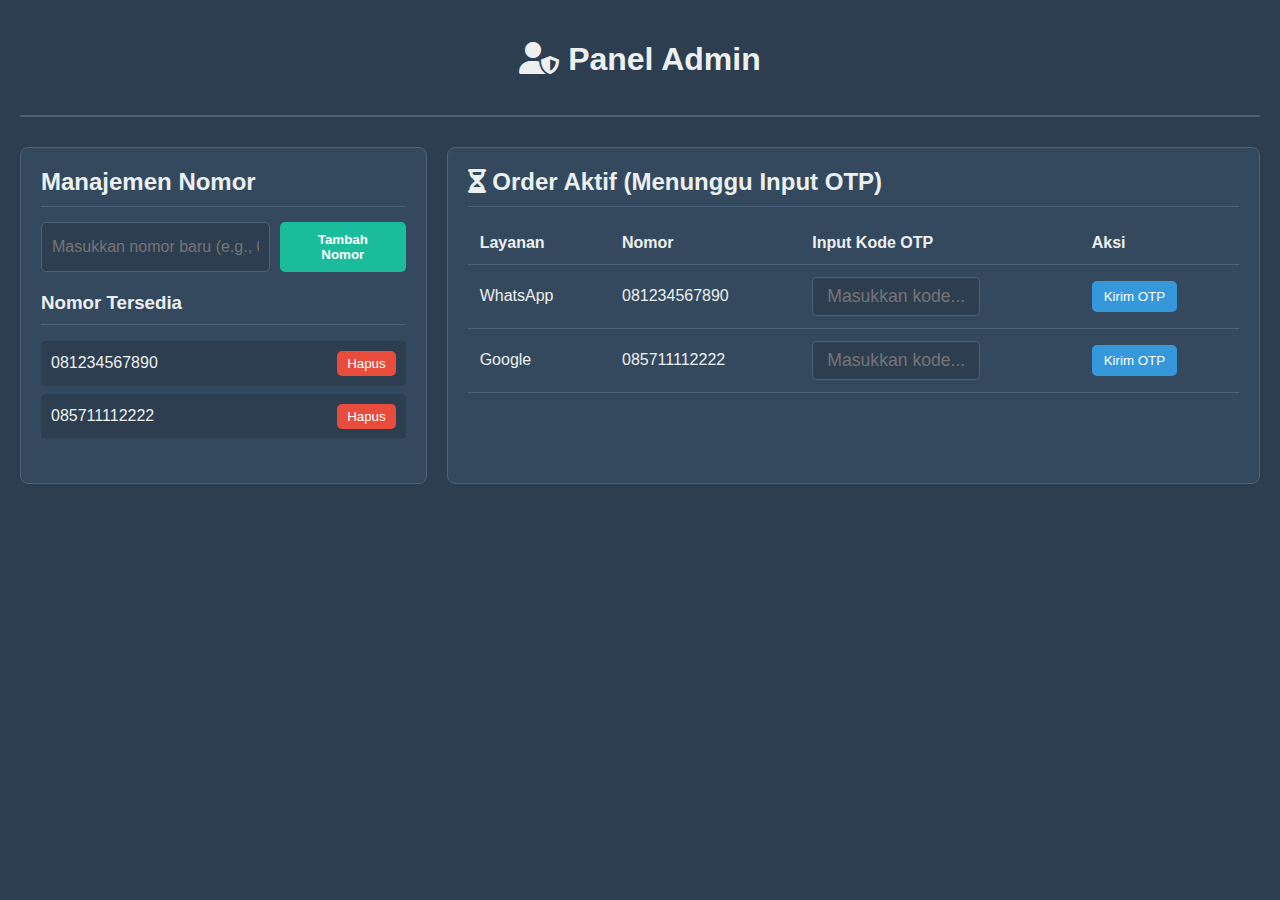
<file: admin.html>
<!DOCTYPE html>
<html lang="id">
<head>
    <meta charset="UTF-8">
    <meta name="viewport" content="width=device-width, initial-scale=1.0">
    <title>Admin Panel - OTP Service</title>
    <link rel="stylesheet" href="admin-style.css">
    <link rel="stylesheet" href="https://cdnjs.cloudflare.com/ajax/libs/font-awesome/6.4.2/css/all.min.css">
</head>
<body>
    <div class="admin-container">
        <header>
            <h1><i class="fas fa-user-shield"></i> Panel Admin</h1>
        </header>

        <main class="admin-main">
            <!-- Kolom Manajemen Nomor -->
            <div class="card">
                <h2>Manajemen Nomor</h2>
                <div class="add-number-form">
                    <input type="text" id="newNumberInput" placeholder="Masukkan nomor baru (e.g., 0812...)">
                    <button id="addNumberBtn">Tambah Nomor</button>
                </div>
                <h3>Nomor Tersedia</h3>
                <ul id="availableNumbersList">
                    <!-- Nomor yang tersedia akan muncul di sini -->
                    <li>081234567890 <button class="delete-btn">Hapus</button></li>
                    <li>085711112222 <button class="delete-btn">Hapus</button></li>
                </ul>
            </div>

            <!-- Kolom Order Aktif -->
            <div class="card">
                <h2><i class="fas fa-hourglass-half"></i> Order Aktif (Menunggu Input OTP)</h2>
                <table id="active-orders-table">
                    <thead>
                        <tr>
                            <th>Layanan</th>
                            <th>Nomor</th>
                            <th>Input Kode OTP</th>
                            <th>Aksi</th>
                        </tr>
                    </thead>
                    <tbody id="adminActiveOrders">
                        <!-- SIMULASI: Order baru akan muncul di sini saat user memesan -->
                        <!-- Contoh baris order -->
                        <tr data-order-id="1">
                            <td>WhatsApp</td>
                            <td>081234567890</td>
                            <td><input type="text" class="otp-input" placeholder="Masukkan kode..."></td>
                            <td><button class="send-otp-btn">Kirim OTP</button></td>
                        </tr>
                         <tr data-order-id="2">
                            <td>Google</td>
                            <td>085711112222</td>
                            <td><input type="text" class="otp-input" placeholder="Masukkan kode..."></td>
                            <td><button class="send-otp-btn">Kirim OTP</button></td>
                        </tr>
                    </tbody>
                </table>
            </div>
        </main>
    </div>
    <script src="admin.js"></script>
</body>
</html>
</file>
<file: admin-style.css>
:root {
    --bg-dark: #2c3e50;
    --bg-light: #34495e;
    --primary: #1abc9c;
    --text-primary: #ecf0f1;
    --border-color: #4a627a;
    --danger: #e74c3c;
}

body {
    font-family: sans-serif;
    background-color: var(--bg-dark);
    color: var(--text-primary);
    margin: 0;
    padding: 20px;
}

.admin-container header {
    text-align: center;
    margin-bottom: 30px;
    border-bottom: 2px solid var(--border-color);
    padding-bottom: 15px;
}

.admin-main {
    display: grid;
    grid-template-columns: 1fr 2fr;
    gap: 20px;
}

.card {
    background-color: var(--bg-light);
    border-radius: 8px;
    padding: 20px;
    border: 1px solid var(--border-color);
}

.card h2, .card h3 {
    margin-top: 0;
    border-bottom: 1px solid var(--border-color);
    padding-bottom: 10px;
    margin-bottom: 15px;
}

/* Form Tambah Nomor */
.add-number-form {
    display: flex;
    gap: 10px;
    margin-bottom: 20px;
}
#newNumberInput {
    flex-grow: 1;
    padding: 10px;
    background-color: var(--bg-dark);
    border: 1px solid var(--border-color);
    border-radius: 5px;
    color: var(--text-primary);
    font-size: 1rem;
}
#addNumberBtn {
    padding: 10px 15px;
    background-color: var(--primary);
    color: #fff;
    border: none;
    border-radius: 5px;
    cursor: pointer;
    font-weight: bold;
}
#addNumberBtn:hover { background-color: #16a085; }

/* Daftar Nomor */
#availableNumbersList {
    list-style: none;
    padding: 0;
    max-height: 300px;
    overflow-y: auto;
}
#availableNumbersList li {
    display: flex;
    justify-content: space-between;
    align-items: center;
    padding: 10px;
    background-color: var(--bg-dark);
    border-radius: 5px;
    margin-bottom: 8px;
}
.delete-btn {
    background-color: var(--danger);
    color: #fff;
    border: none;
    padding: 5px 10px;
    border-radius: 5px;
    cursor: pointer;
}

/* Tabel Order Aktif */
#active-orders-table {
    width: 100%;
    border-collapse: collapse;
}
#active-orders-table th, #active-orders-table td {
    padding: 12px;
    text-align: left;
    border-bottom: 1px solid var(--border-color);
}
.otp-input {
    width: 150px;
    padding: 8px;
    background-color: var(--bg-dark);
    border: 1px solid var(--border-color);
    border-radius: 5px;
    color: var(--text-primary);
    text-align: center;
    font-size: 1.1rem;
}
.send-otp-btn {
    padding: 8px 12px;
    background-color: #3498db;
    color: #fff;
    border: none;
    border-radius: 5px;
    cursor: pointer;
}
.send-otp-btn:hover { background-color: #2980b9; }

@media (max-width: 900px) {
    .admin-main {
        grid-template-columns: 1fr;
    }
}
</file>
